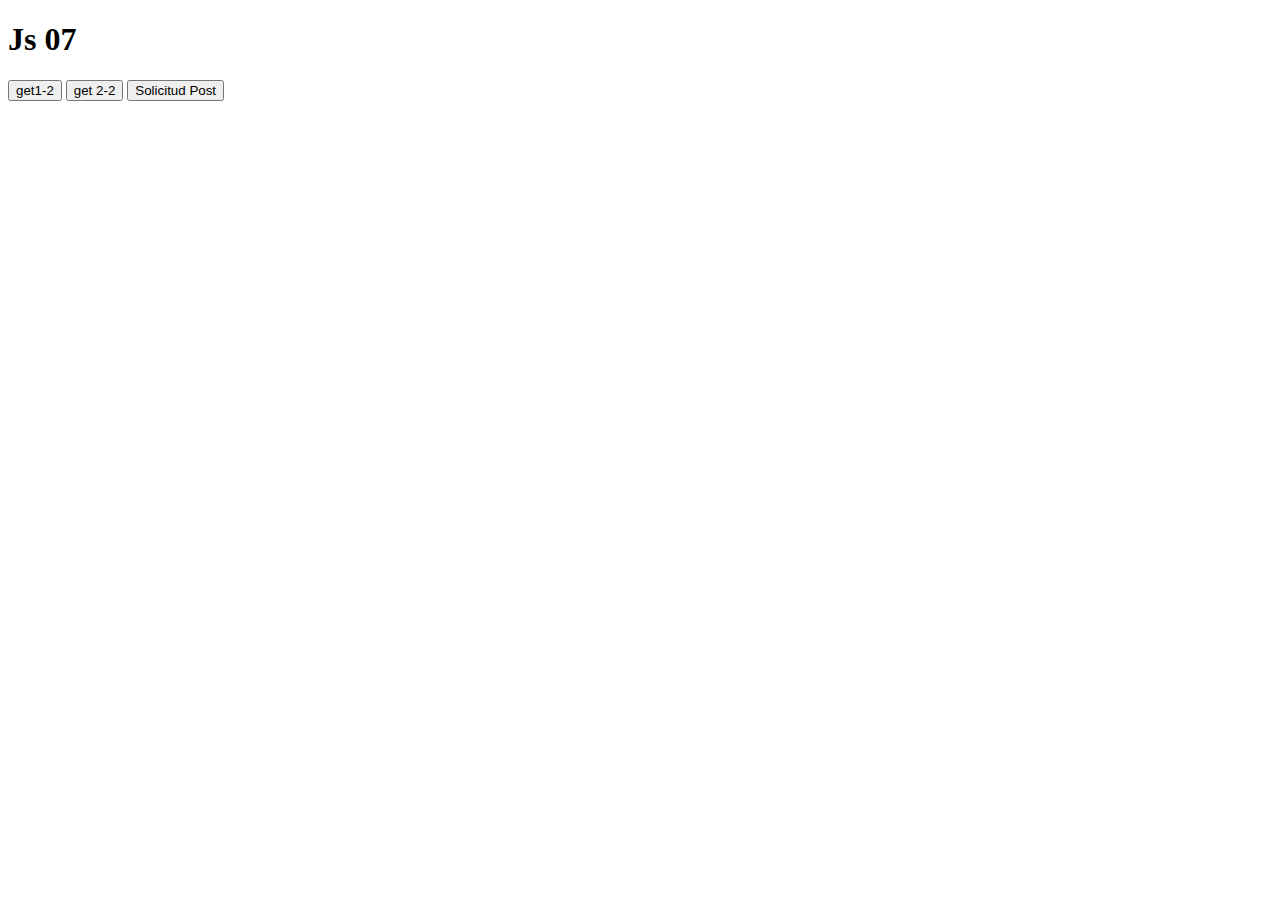
<file: js/js07-Fetchapi.html>
<!DOCTYPE html>
<html lang="es">

<head>
    <meta charset="UTF-8">
    <meta http-equiv="X-UA-Compatible" content="IE=edge">
    <meta name="viewport" content="width=device-width, initial-scale=1.0">
    <title>Document</title>
</head>

<body>
    <h1>Js 07</h1>
    <button onclick="getUsers(1)">get1-2</button>
    <button onclick="getUsers(2)">get 2-2</button>
    <button id="fetch-api-post"> Solicitud Post</button>

    <script src="js07-fetchApi.js"></script>
</body>

</html>
</file>
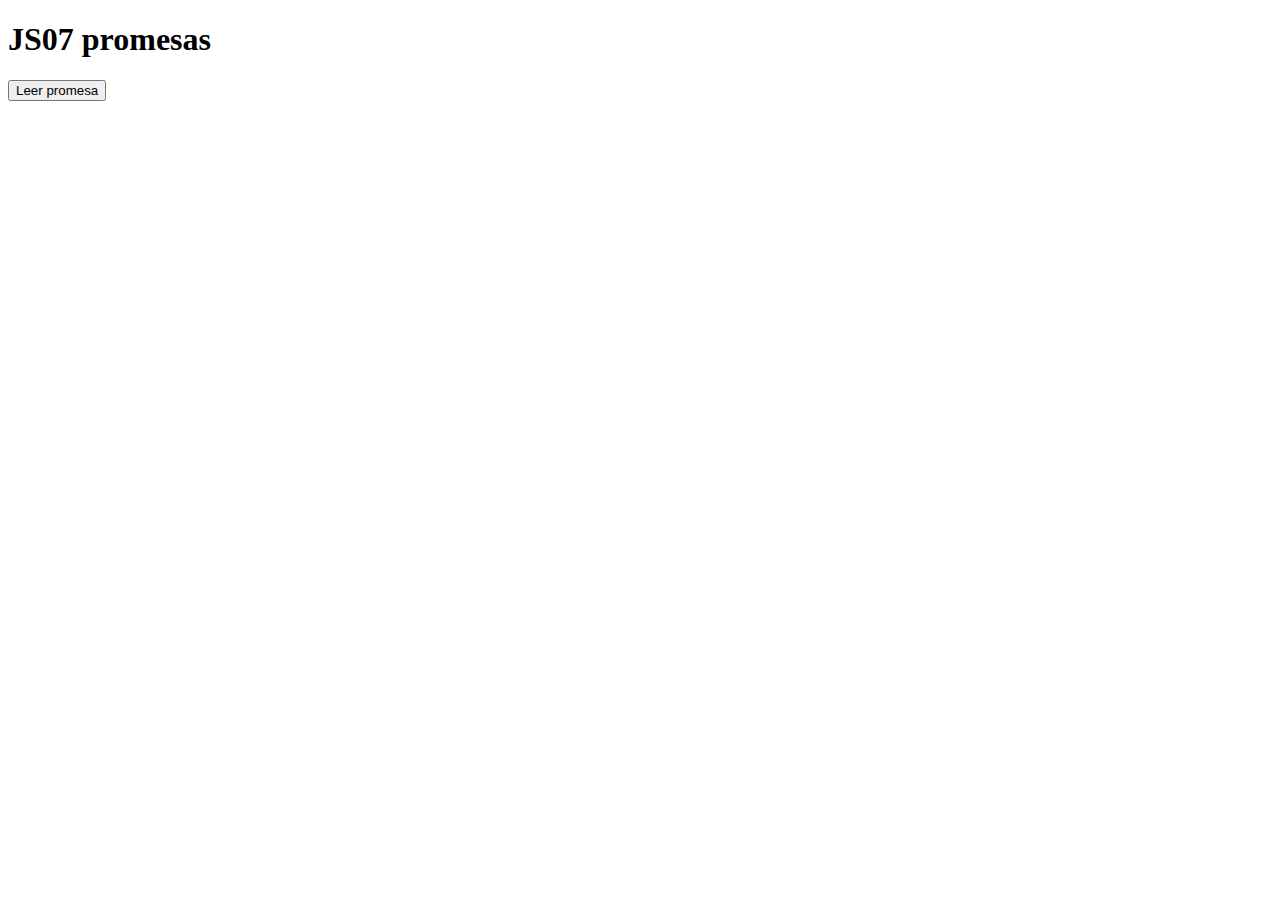
<file: js/js07-promesas.html>
<!DOCTYPE html>
<html lang="es">
<head>
    <meta charset="UTF-8">
    <meta http-equiv="X-UA-Compatible" content="IE=edge">
    <meta name="viewport" content="width=device-width, initial-scale=1.0">
    <title>Document</title>
</head>
<body>
    <h1>JS07 promesas</h1>
    <button
        id="btnAsyncAwait" 
        onclick="filtrarPromesaConAwaitTryCatch()"
    >Leer promesa</button>
    <script src = "js07-promesas.js"></script>
</body>
</html>
</file>
